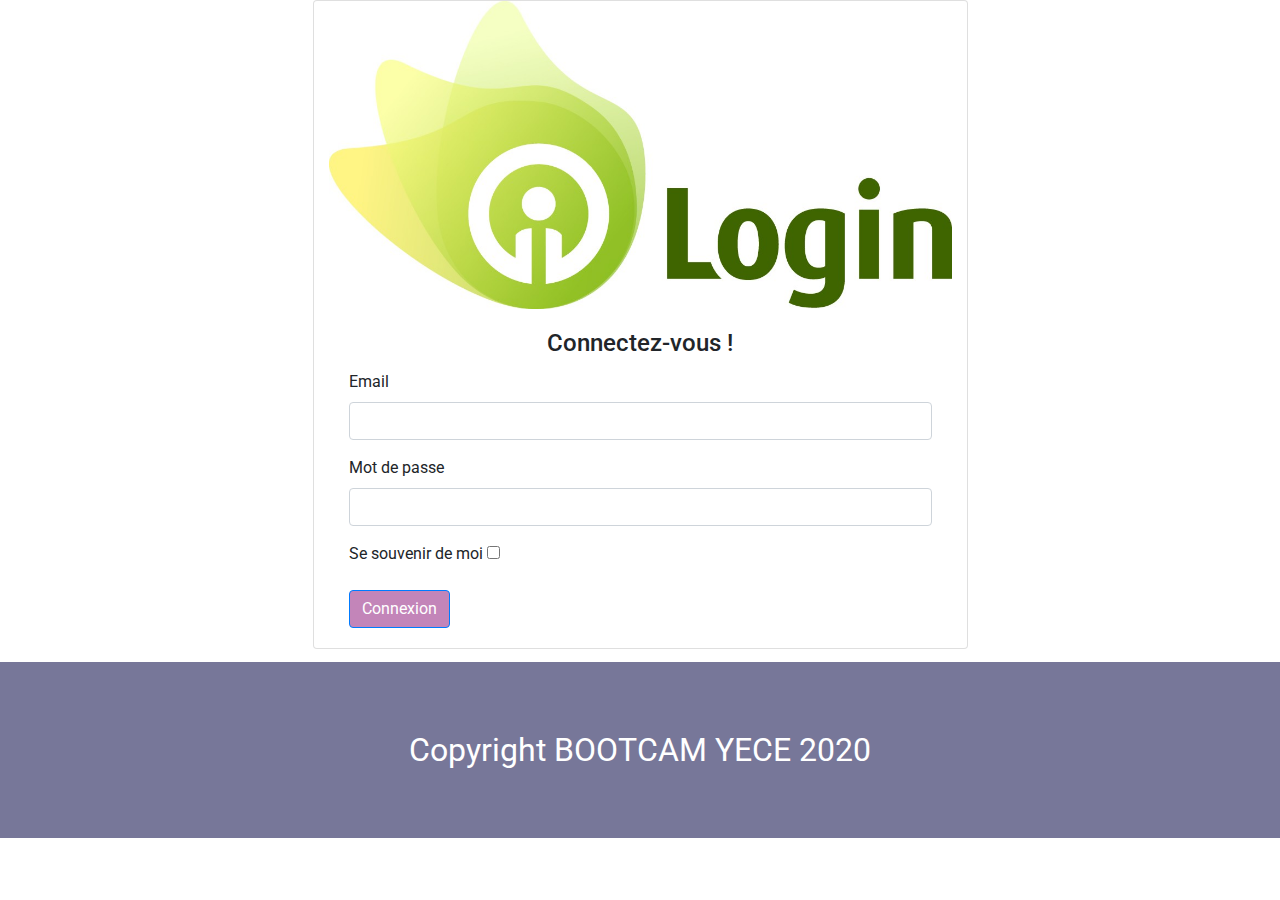
<file: index.html>
<!doctype html>
<html lang="en">

<head>
    <!-- Required meta tags -->
    <meta charset="utf-8">
    <meta name="viewport" content="width=device-width, initial-scale=1, shrink-to-fit=no">
    <!-- Bootstrap CSS -->
    <link rel="stylesheet" href="https://stackpath.bootstrapcdn.com/bootstrap/4.3.1/css/bootstrap.min.css" integrity="sha384-ggOyR0iXCbMQv3Xipma34MD+dH/1fQ784/j6cY/iJTQUOhcWr7x9JvoRxT2MZw1T" crossorigin="anonymous">
    <title>Connexion</title>
    <link rel="stylesheet" href="css/style.css">
    <link href="https://fonts.googleapis.com/css2?family=Roboto:wght@100&display=swap" rel="stylesheet">
</head>

<body>
    <header>
    </header>
    <section>
        <div class="row">
            <div class="col-lg-6 col-md-6 col-sm-6 card">
                <img class="card-img-top" src="images/login.jpg" alt="Card image cap">
                <div class="card-body">
                    <h4 class="card-title">Connectez-vous !</h4>
                    <form>
                        <div class="form-group">
                            <label for="formGroupExampleInput">Email</label>
                            <input type="email" class="form-control" id="formGroupExampleInput">
                        </div>
                        <div class="form-group">
                            <label for="formGroupExampleInput2">Mot de passe</label>
                            <input type="password" class="form-control" id="formGroupExampleInput2">
                        </div>
                        <div class="form-group">
                            <label for="formGroupExampleInput2">Se souvenir de moi</label>
                            <input type="checkbox" id="formGroupExampleInput2">
                        </div>
                    </form>
                    <div class="valider">
                        <a href="simulateur.html" class="btn btn-primary" target="_blank">Connexion</a>
                    </div>

                </div>
            </div>
        </div>
    </section>
    <footer id="pied_de_page">
        <div class="row">
            <div class="col-md-12 col-lg-12 col-xl-12">
                Copyright BOOTCAM YECE 2020
            </div>
        </div>

    </footer>
    <!-- Optional JavaScript -->
    <!-- jQuery first, then Popper.js, then Bootstrap JS -->
    <script src="https://code.jquery.com/jquery-3.3.1.slim.min.js" integrity="sha384-q8i/X+965DzO0rT7abK41JStQIAqVgRVzpbzo5smXKp4YfRvH+8abtTE1Pi6jizo" crossorigin="anonymous"></script>
    <script src="https://cdnjs.cloudflare.com/ajax/libs/popper.js/1.14.7/umd/popper.min.js" integrity="sha384-UO2eT0CpHqdSJQ6hJty5KVphtPhzWj9WO1clHTMGa3JDZwrnQq4sF86dIHNDz0W1" crossorigin="anonymous"></script>
    <script src="https://stackpath.bootstrapcdn.com/bootstrap/4.3.1/js/bootstrap.min.js" integrity="sha384-JjSmVgyd0p3pXB1rRibZUAYoIIy6OrQ6VrjIEaFf/nJGzIxFDsf4x0xIM+B07jRM" crossorigin="anonymous"></script>
</body>

</html>
</file>
<file: css/style.css>
* {
    margin: 0px;
    padding: 0px;
    box-sizing: border-box;
}

.card {
    height: 10%;
    width: 20%;
    margin: auto;
}

.card-title {
    text-align: center;
}

body {
    font-family: 'Roboto', sans-serif;
}

.biroue {
    background-image: url("https://cdn.futura-sciences.com/buildsv6/images/wide1920/7/6/8/7687f6fcf3_50154558_mariage-contrat.jpg");
}

h2 {
    text-align: center;
    padding-top: 50px
}

thead {
    background-color: #7f3f7b;
    color: white;
    text-align: center;
}

.w-50 {
    height: 500px;
    width: 100px;
    margin: auto;
}

td {
    background-color: #e6e0ec;
    text-align: center;
}

#pied_de_page {
    background-color: #777799;
    padding-top: 5%;
    padding-bottom: 5%;
    color: white;
    font-size: 2rem;
    text-align: center;
    margin-top: 1%;
}

.titre {
    font-size: 1.5rem;
}

.pied {
    background-color: #c385b9;
    color: white;
}

button {}

#bouton {
    text-align: right;
}

.btn {
    background-color: #c385b9;
    color: white;
}

table {
    font-weight: bold;
}

.titre {
    margin-bottom: 5%;
}

nav {
    font-weight: bold;
    font-size: 1rem;
}

.tableau {
    margin: auto;
}

btn-secondary {}

.valider {
    margin: auto;
}

.nav-brand {
    font-size: 2rem;
}
</file>
